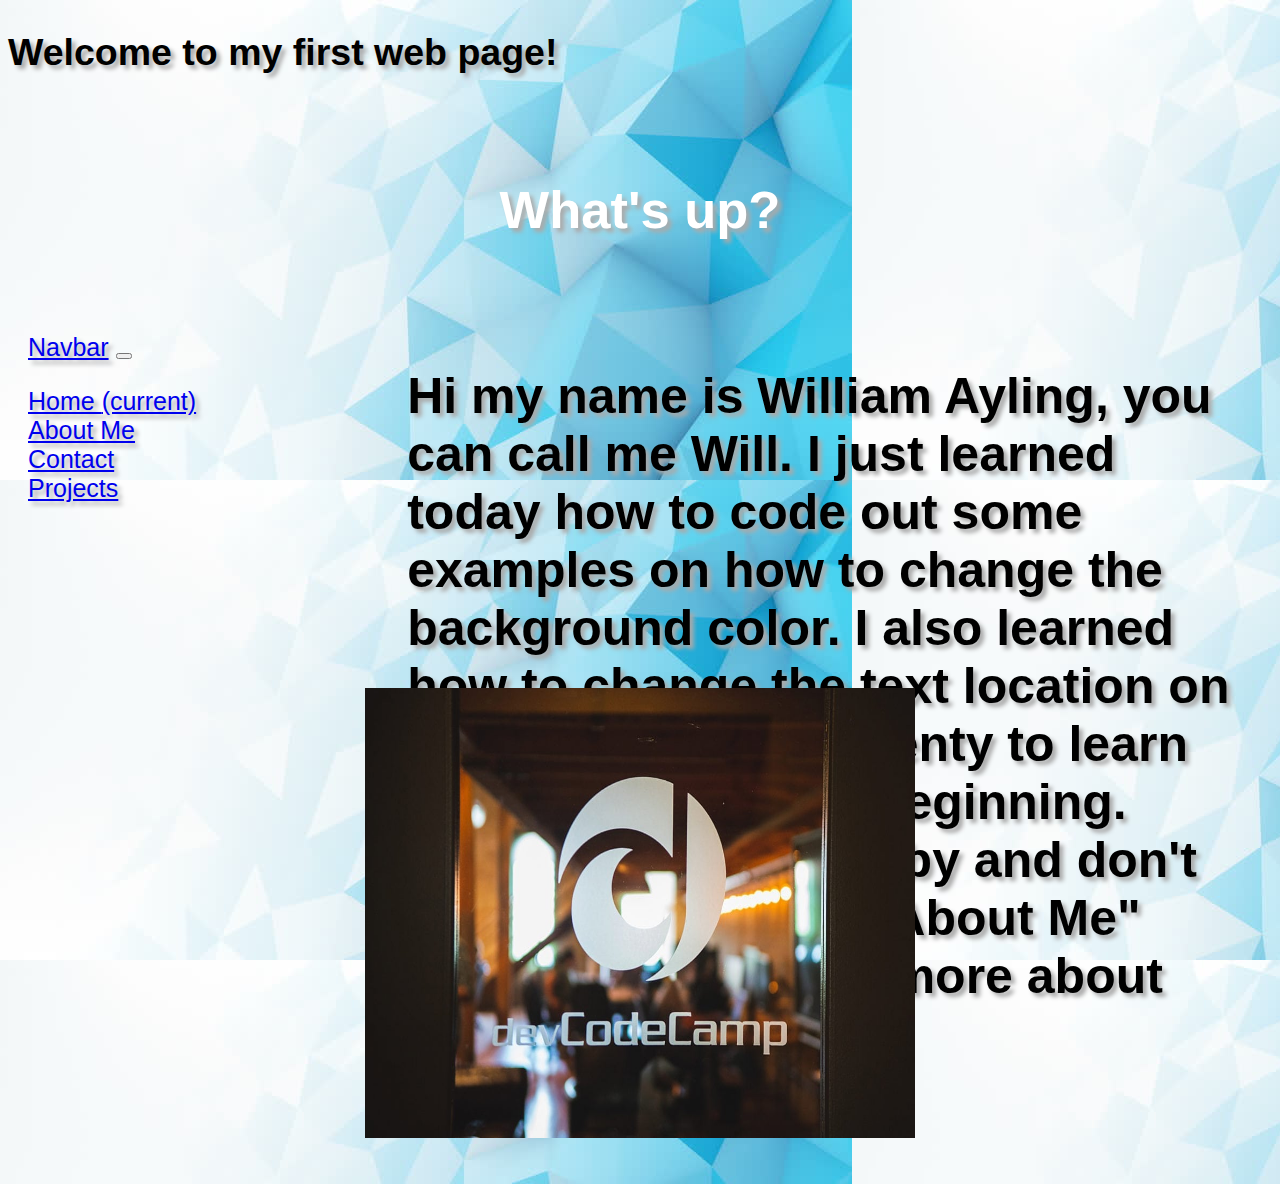
<file: index.html>
<!DOCTYPE html>
<html lang="en">
<head>
<title>Home</title>
<meta charset="utf-8">
<meta name="viewport" content="width=device-width, initial-scale=1">
<style>
  body{
     background-image: url("background-blue-white-3d.jpg");
     background-repeat: repeat-;
  }

* {
  box-sizing: border-box;
}

body {
  font-family: 'Helios White', arial;
  font-size: 25px;
  text-shadow: 4px 4px 4px #aaa;
}

/* Style the header */
header {
  
  padding: 30px;
  text-align: center;
  font-size: 35px;
  color: white;
}

/* Create two columns/boxes that floats next to each other */
nav {
  float: left;
  width: 30%;
  height: 300px; 
  padding: 20px;
}

/* Style the list inside the menu */
nav ul {
  list-style-type: none;
  padding: 0;
}

article {
  float: left;
  padding: 20px;
  width: 70%;
  height: 300px; 
}

/* Clear floats after the columns */
section:after {
  content: "";
  display: table;
  clear: both;
}

/* Style the footer */
footer {
  
  padding: 10px;
  text-align: center;
  color: white;
}

/* Responsive layout - makes the two columns/boxes stack on top of each other instead of next to each other, on small screens */
@media (max-width: 600px) {
  nav, article {
    width: 100%;
    height: auto;
  }
}
</style>
</head>
<body>

<h2>Welcome to my first web page!</h2>

<header>
  <h2>What's up?</h2>
</header>

<section>
<!-- Navbar -->
<nav class="navbar navbar-expand-lg navbar-dark bg-primary">
  <a class="navbar-brand" href="#">Navbar</a>
  <button class="navbar-toggler" type="button" data-toggle="collapse" data-target="#navbarColor01" aria-controls="navbarColor01" aria-expanded="false" aria-label="Toggle navigation">
    <span class="navbar-toggler-icon"></span>
  </button>

  <div class="collapse navbar-collapse" id="navbarColor01">
    <ul class="navbar-nav mr-auto">
      <li class="nav-item active">
        <a class="home.html" href="#">Home <span class="sr-only">(current)</span></a>
      </li>
      <li class="nav-item">
        <a class="aboutMe.html" href="#">About Me</a>
      </li>
      <li class="nav-item">
        <a class="contact.html" href="#">Contact</a>
      </li>
      <li class="nav-item">
        <a class="projects.html" href="#">Projects</a>
      </li>
    </ul>
</nav>

  
  <article>
    <h1>Hi my name is William Ayling, you can call me Will. I just learned today how to code out some examples on how to change the background color. I also learned how to change the text location on the page. There is plenty to learn and this is only the beginning. Thanks for stopping by and don't forget to check my "About Me" page to learn a little more about me!</h1>
  </article>
</section>

<footer>
  <p></p>
</footer>

</body>
<header class="w3-display-container w3-content w3-center" style="max-width:1500px">
  <img src="devcodecamp-2018-june-15-1024x683.jpg" width="550" height="450"> 
</html>
</file>
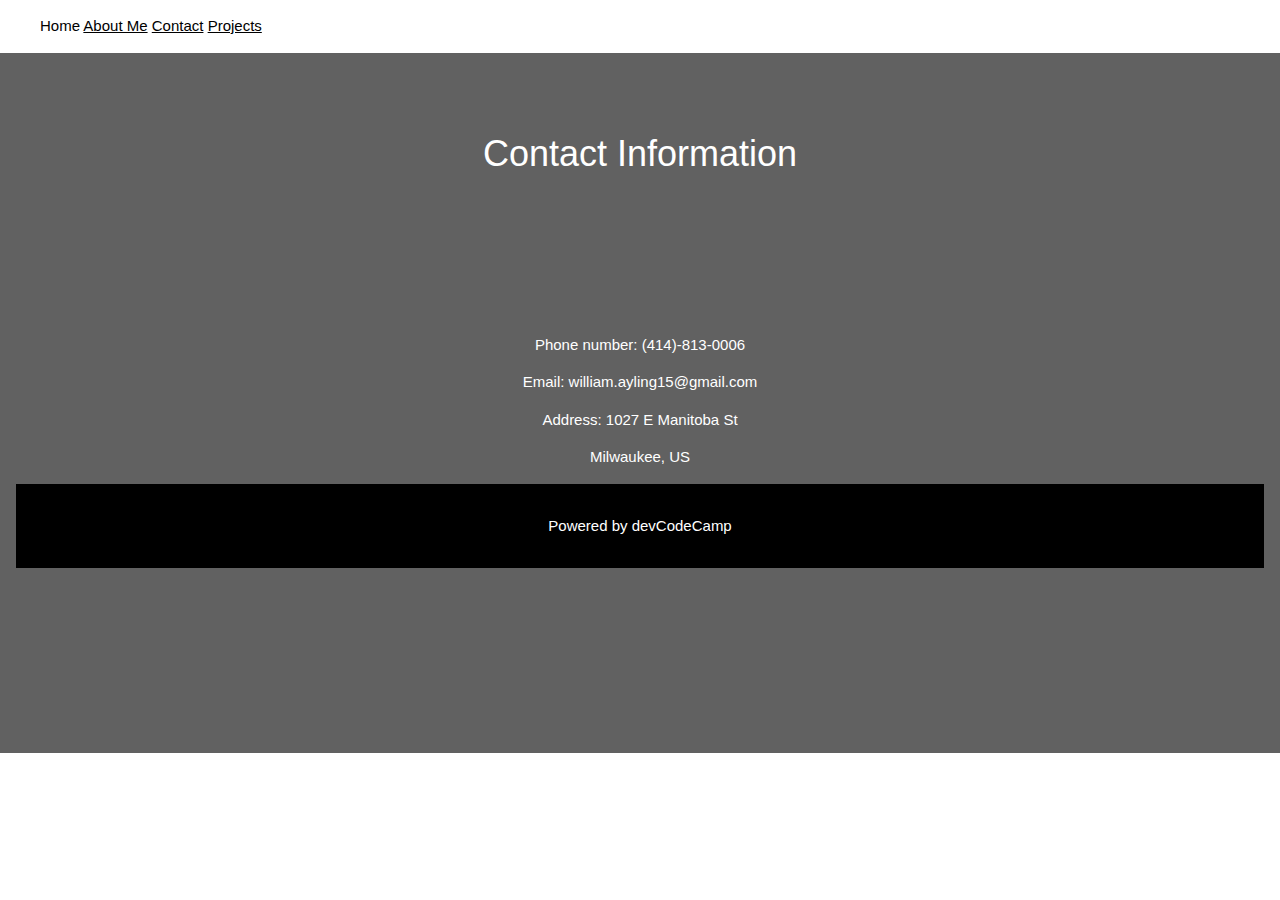
<file: Contact.html>
<!DOCTYPE html>
<html>
<title>Contact Information</title>
<meta charset="UTF-8">
<meta name="viewport" content="width=device-width, initial-scale=1">
<link rel="stylesheet" href="https://www.w3schools.com/w3css/4/w3.css">
<body class="w3-content" style="max-width:1300px">


<section>
<!-- Navbar -->
<nav>
    <ul>
      <div class="topnav">
<a class="home.html">Home</a> 
<a href="aboutMe.html">About Me</a> 
<a href="contact.html">Contact</a>
<a href="projects.html">Projects</a>  
    </ul>
  </nav>

<!-- Third Grid: Swing By & Contact -->
<div class="w3-row" id="contact">
  <div class="w3-dark-grey w3-container w3-center" style="height:700px">
    <div class="w3-padding-64">
      <h1>Contact Information</h1>
    </div>
    <div class="w3-padding-64">
      <p>Phone number: (414)-813-0006</p>
      <p>Email: william.ayling15@gmail.com</p>
      <p>Address: 1027 E Manitoba St</p>
      <p>Milwaukee, US</p>
  
<!-- Footer -->
<footer class="w3-container w3-black w3-padding-16">
  <p>Powered by devCodeCamp
</footer>

</body>
</html>
</file>
